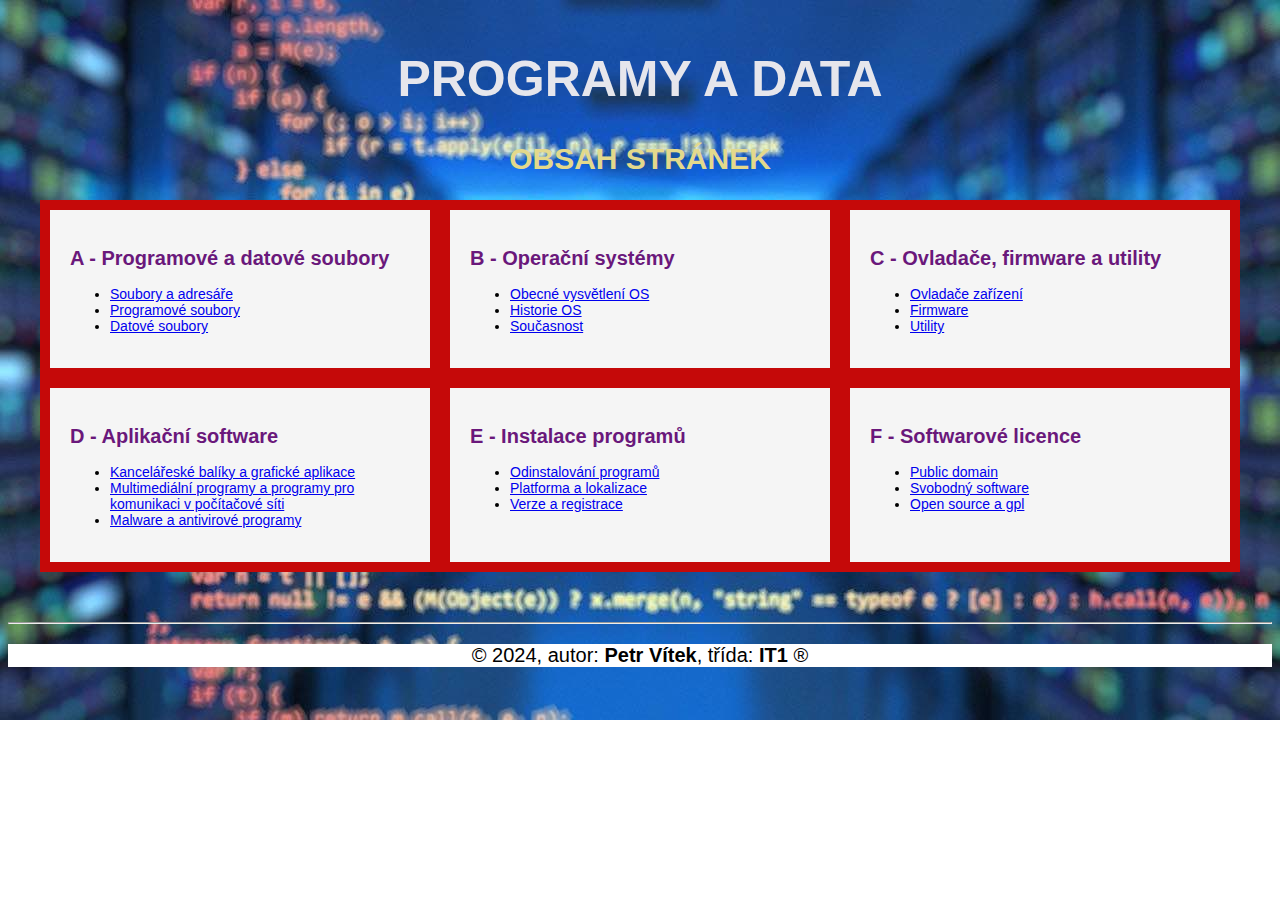
<file: index.html>
<!DOCTYPE html>
<html lang="cs">
  <head>
    <meta charset="UTF-8">
    <meta http-equiv="X-UA-Compatible" content="IE=edge">
    <meta name="viewport" content="width=device-width, initial-scale=1.0">
    <title>Programy a data: Úvodní stránka</title>
    <link rel="stylesheet" href="css/main.css">
  </head>
  <body>
    <header>
      <h1>Programy a data</h1>    
    </header>
    <main class="container">
      <h2>Obsah stránek</h2>
      <div class="flex-container">
        <div>
          <h3><a href="a/programové-a-datové.html">A - Programové a datové soubory</a></h3>
          <ul>
            <li><a href="a/soubory-adresare.html">Soubory a adresáře</a></li>
            <li><a href="a/programové-soubory.html">Programové soubory</a></li>
            <li><a href="a/datové-soubory.html">Datové soubory</a></li>
          </ul>
        </div>
        <div>
          <h3><a href="b/obecne.html">B - Operační systémy</a></h3>
          <ul>
            <li><a href="b/op.syst.html">Obecné vysvětlení OS</a></li>
            <li><a href="b/historie.html">Historie OS</a></li>
            <li><a href="b/soucasnost.html">Současnost</a></li>          
          </ul>
        </div>
        <div>
          <h3><a href="c/ofu.html">C - Ovladače, firmware a utility</a></h3>
            <ul>
              <li><a href="c/ovladace-zarizeni.html">Ovladače zařízení</a></li>
              <li><a href="c/firmware.html">Firmware</a></li>
              <li><a href="c/utility.html">Utility</a></li>          
            </ul>
        </div>
        <div>
          <h3><a href="d/apk.html">D - Aplikační software</a></h3>
          <ul>
            <li><a href="d/kb-ga.html">Kancelářeské balíky a grafické aplikace</a></li>
            <li><a href="d/mp-ps.html">Multimediální programy a programy pro komunikaci v počítačové síti</a></li>
            <li><a href="d/antiviry.html">Malware a antivirové programy</a></li>          
          </ul>
        </div>
        <div>
          <h3><a href="e/ip.html">E - Instalace programů</a></h3>
          <ul>
            <li><a href="e/install-uninstall.html">Odinstalování programů</a></li>
            <li><a href="e/plat-lokal.html">Platforma a lokalizace</a></li>
            <li><a href="e/verze-reg.html">Verze a registrace</a></li>          
          </ul>
        </div>
        <div>
          <h3><a href="f/soft.licence.html">F - Softwarové licence</a></h3>
          <ul>
            <li><a href="f/kom.html">Public domain</a></li>
            <li><a href="f/public.html">Svobodný software</a></li>
            <li><a href="f/autor.html">Open source a gpl</a></li>          
          </ul>
        </div>
      </div>
    </main>
    <footer>
      <hr>
      <p>&copy; 2024, autor: <b>Petr Vítek</b>, třída: <b>IT1</b> &reg;</p>
    </footer>
  </body>
</html>
</file>
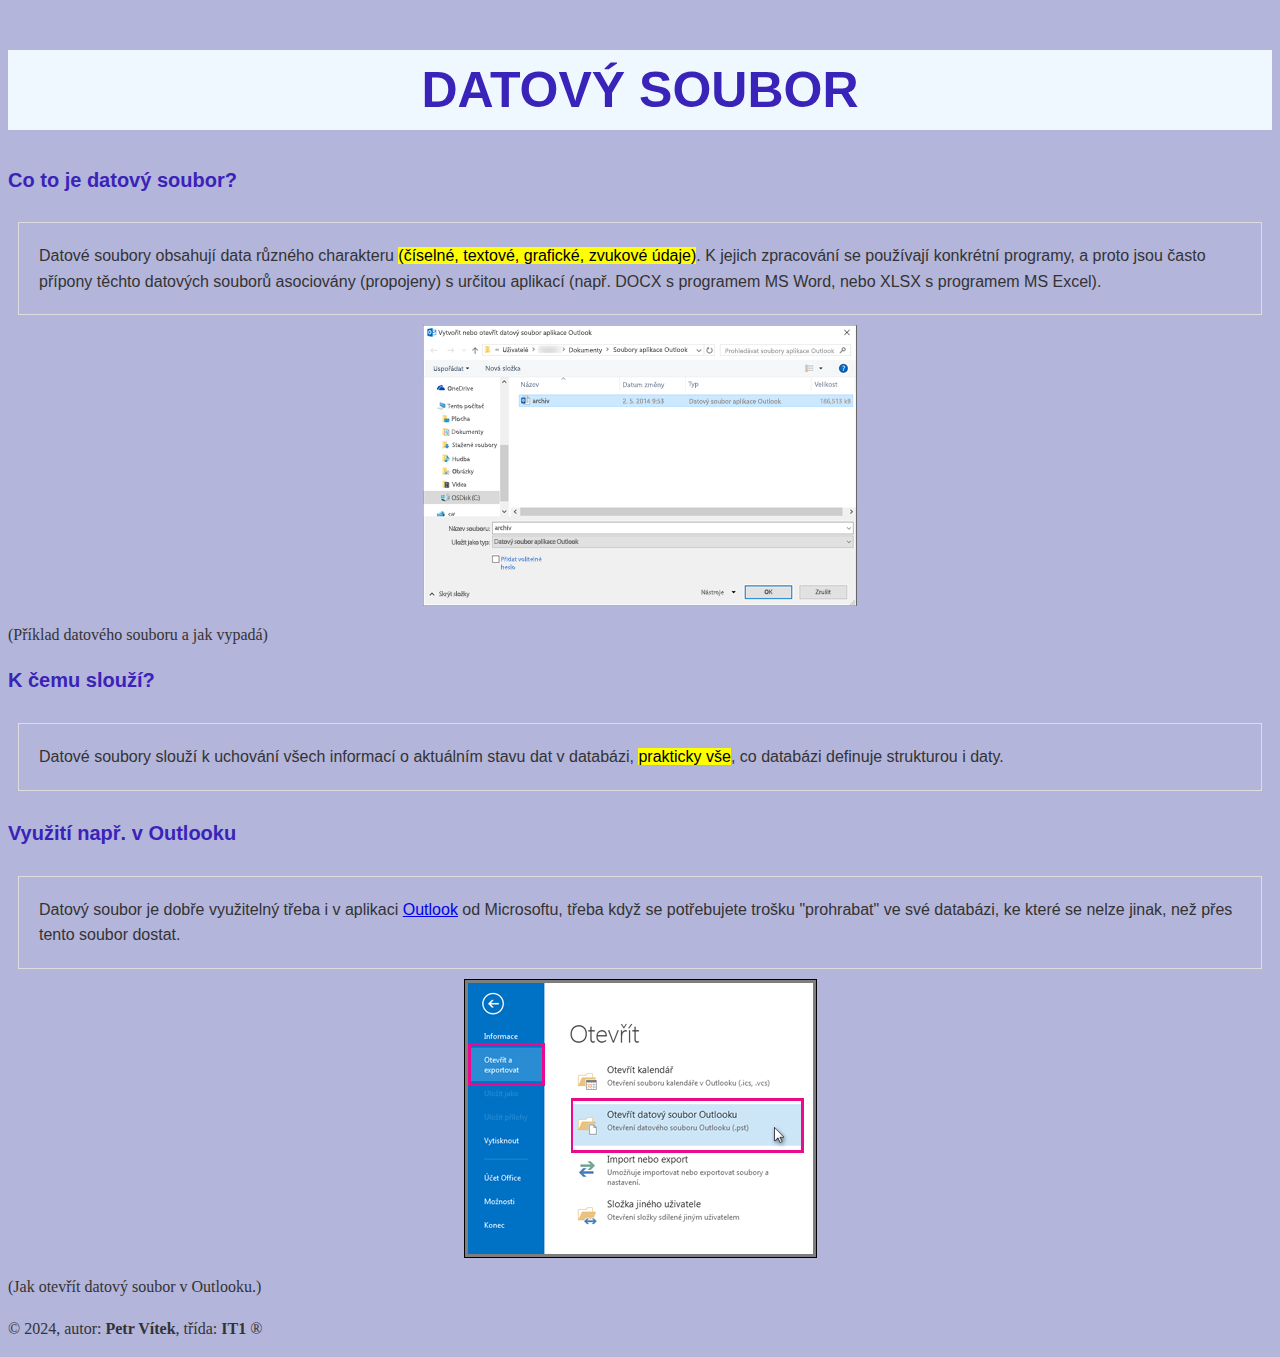
<file: a/datové-soubory.html>
<!DOCTYPE html>
<html lang="cs">
<head>
    <meta charset="UTF-8">
    <meta name="viewport" content="width=device-width, initial-scale=1.0">
    <title>Datový soubor</title>
    <style>
        body {
            font-family: 'Courier New', Courier, monospace;
        }
        h1 {
            color: dimgrey;
            text-align: center;
        }
    </style>
    <link rel="stylesheet" href="../css/style.css">
</head>
<body>
    <header>
        <h1>Datový soubor</h1>

        <h2>Co to je datový soubor?</h2>
        <div class="container">
            <div class="column">
                
                Datové soubory obsahují data různého charakteru <span class="highlight">(číselné, textové,
                    grafické, zvukové údaje)</span>. K jejich zpracování se používají konkrétní
                programy, a proto jsou často přípony těchto datových souborů asociovány (propojeny) s určitou aplikací (např. DOCX s programem MS
                Word, nebo XLSX s programem MS Excel). 
            </div>
        </div>
        <img src="../img/datovysoubor.png" alt="datovy-soubor">
        <p>(Příklad datového souboru a jak vypadá)</p>

    </header>
    <main>
        <h2>K čemu slouží?</h2>
        <div class="container">
            <div class="column">
                Datové soubory slouží k uchování všech informací o aktuálním stavu dat v databázi, <span class="highlight">prakticky vše</span>, co databázi definuje strukturou i daty.
            </div>
        </div>
        <h2>Využití např. v Outlooku</h2>
        <div class="container">
            <div class="column">
                Datový soubor je dobře využitelný třeba i v aplikaci <a href="https://www.microsoft.com/cs-cz/microsoft-365/outlook/email-and-calendar-software-microsoft-outlook" target="_blank">Outlook</a> od Microsoftu, třeba když se potřebujete trošku "prohrabat" ve své databázi, ke které se nelze jinak, než přes tento soubor dostat.
            </div>
        </div>
        <img src="../img/outlook.png" alt="Outlook datovy soubor">
        <p>(Jak otevřít datový soubor v Outlooku.)</p>
    </main>
    <p>&copy; 2024, autor: <b>Petr Vítek</b>, třída: <b>IT1</b> &reg;</p>
</body>
</html>
</file>
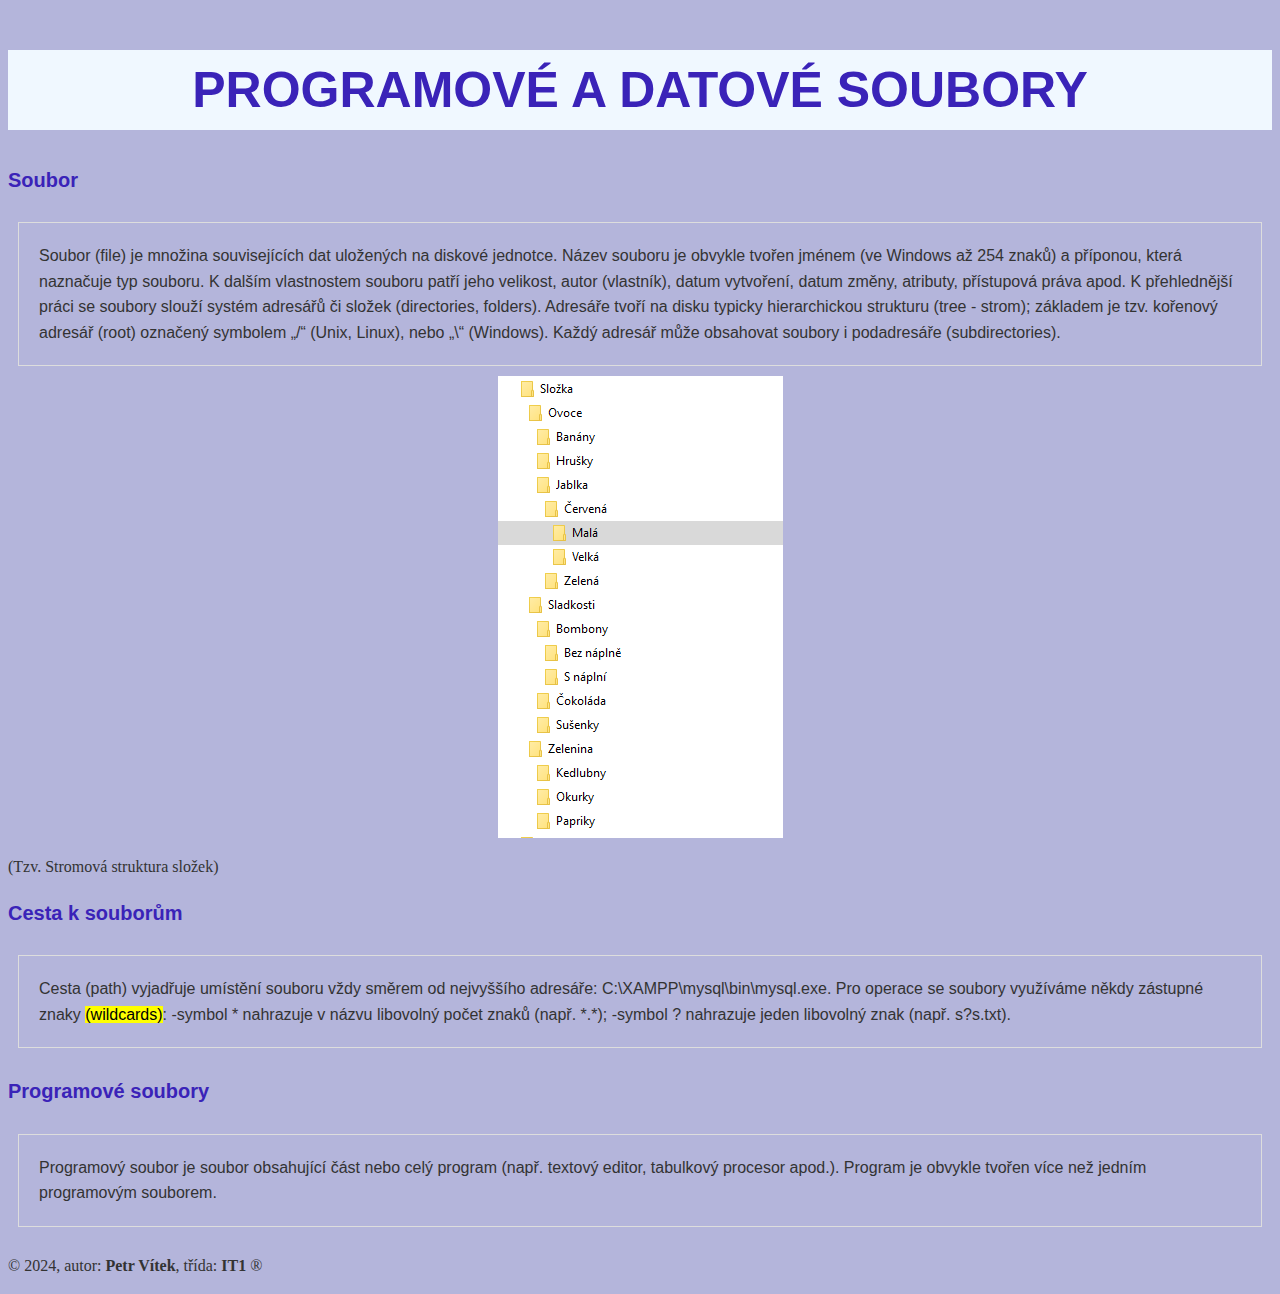
<file: a/programové-a-datové.html>
<!DOCTYPE html>
<html lang="cs">
<head>
    <meta charset="UTF-8">
    <meta name="viewport" content="width=device-width, initial-scale=1.0">
    <title>Programové a datové soubory</title>
    <style>
        body {
            font-family: 'Courier New', Courier, monospace;
        }
        h1 {
            color: dimgrey;
            text-align: center;
        }
    </style>
    <link rel="stylesheet" href="../css/style.css">
</head>
<body>
    <header>
        <h1>Programové a datové soubory</h1>
    </header>
    <main>
        <h2>Soubor</h2>
        <div class="container">
            <div class="column">
                
                Soubor (file) je množina souvisejících dat uložených na diskové jednotce. Název souboru je obvykle tvořen jménem (ve Windows až 254 znaků) a příponou, která naznačuje typ souboru. K dalším vlastnostem souboru patří jeho velikost, autor (vlastník), datum vytvoření, datum změny, atributy, přístupová práva apod.

                K přehlednější práci se soubory slouží systém adresářů či složek (directories, folders). Adresáře tvoří na disku typicky hierarchickou strukturu (tree - strom); základem je tzv. kořenový adresář (root) označený symbolem „/“ (Unix, Linux), nebo „\“ (Windows). Každý adresář může obsahovat soubory i podadresáře (subdirectories).
            </div>
        </div>
    </main>

    <img src="../img/Obr.-63-Stromová-struktura.png" alt="Struktura složek">
    <p>(Tzv. Stromová struktura složek)</p>

    <h2>Cesta k souborům</h2>
    <div class="container">
        <div class="column">
            
            Cesta (path) vyjadřuje umístění souboru vždy směrem od nejvyššího adresáře: C:\XAMPP\mysql\bin\mysql.exe. Pro operace se soubory využíváme někdy zástupné znaky <span class="highlight">(wildcards)</span>:

            -symbol * nahrazuje v názvu libovolný počet znaků (např. *.*);
            -symbol ? nahrazuje jeden libovolný znak (např. s?s.txt).
        </div>
    </div>

    <h2>Programové soubory</h2>
    <div class="container">
        <div class="column">
            Programový soubor je soubor obsahující část nebo celý program (např. textový editor, tabulkový procesor apod.). Program je obvykle tvořen více než jedním programovým souborem.
        </div>
    </div>
    <p>&copy; 2024, autor: <b>Petr Vítek</b>, třída: <b>IT1</b> &reg;</p>
</body>
</html>
</file>
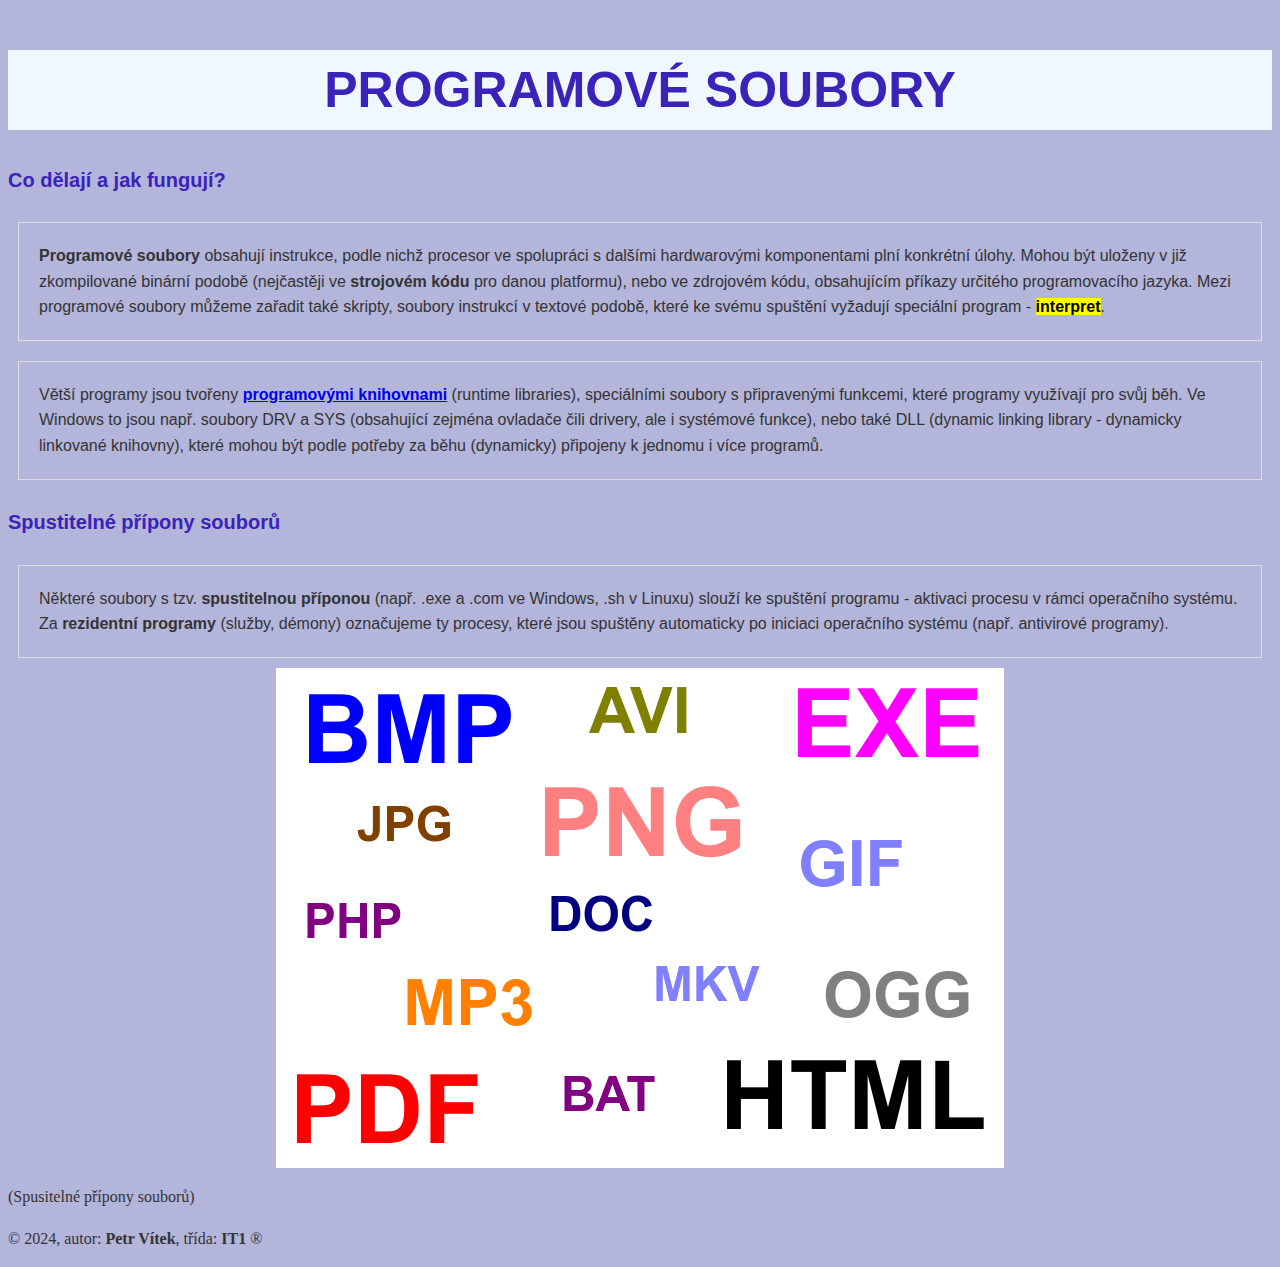
<file: a/programové-soubory.html>
<!DOCTYPE html>
<html lang="cs">
<head>
    <meta charset="UTF-8">
    <meta name="viewport" content="width=device-width, initial-scale=1.0">
    <title>Programové soubory</title>
    <style>
        body {
            font-family: 'Courier New', Courier, monospace;
        }
        h1 {
            color: dimgrey;
            text-align: center;
        }
        .highlight {
            color: blue; /* Změňte na požadovanou barvu */
            font-weight: bold;
        }
    </style>
    <link rel="stylesheet" href="../css/style.css">
</head>
<body>
    <header>
        <h1>Programové soubory</h1>

        <h2>Co dělají a jak fungují?</h2>
        <div class="container">
            <div class="column">
                <strong>Programové soubory</strong> obsahují instrukce, podle nichž procesor ve
                spolupráci s dalšími hardwarovými komponentami plní konkrétní úlohy.
                Mohou být uloženy v již zkompilované binární podobě (nejčastěji ve
                <strong>strojovém kódu</strong> pro danou platformu), nebo ve zdrojovém kódu, obsahujícím příkazy určitého programovacího jazyka. Mezi programové
                soubory můžeme zařadit také skripty, soubory instrukcí v textové podobě, které ke svému spuštění vyžadují speciální program - <span class="highlight">interpret</span>.
            </div>
        </div>
    </header>
    <main>
        <div class="container">
            <div class="column">
                Větší programy jsou tvořeny <strong><a href="https://cs.wikipedia.org/wiki/Kategorie:Programové_knihovny" target="_blank">programovými knihovnami</a></strong> (runtime libraries),
speciálními soubory s připravenými funkcemi, které programy využívají pro
svůj běh. Ve Windows to jsou např. soubory DRV a SYS (obsahující zejména
ovladače čili drivery, ale i systémové funkce), nebo také DLL (dynamic linking
library - dynamicky linkované knihovny), které mohou být podle potřeby za
běhu (dynamicky) připojeny k jednomu i více programů. 
            </div>
        </div>
        <h2>Spustitelné přípony souborů</h2>
        <div class="container">
            <div class="column">
                Některé soubory s tzv. <strong>spustitelnou příponou</strong> (např. .exe a .com ve Windows, .sh v Linuxu) slouží ke spuštění programu - aktivaci procesu v rámci
operačního systému. Za <strong>rezidentní programy</strong> (služby, démony) označujeme
ty procesy, které jsou spuštěny automaticky po iniciaci operačního systému
(např. antivirové programy).
            </div>
        </div>
    </main>
    <img src="../img/pripony-souboru.png" alt="přípony">
    <p>(Spusitelné přípony souborů)</p>
    <p>&copy; 2024, autor: <b>Petr Vítek</b>, třída: <b>IT1</b> &reg;</p>
</body>
</html>
</file>
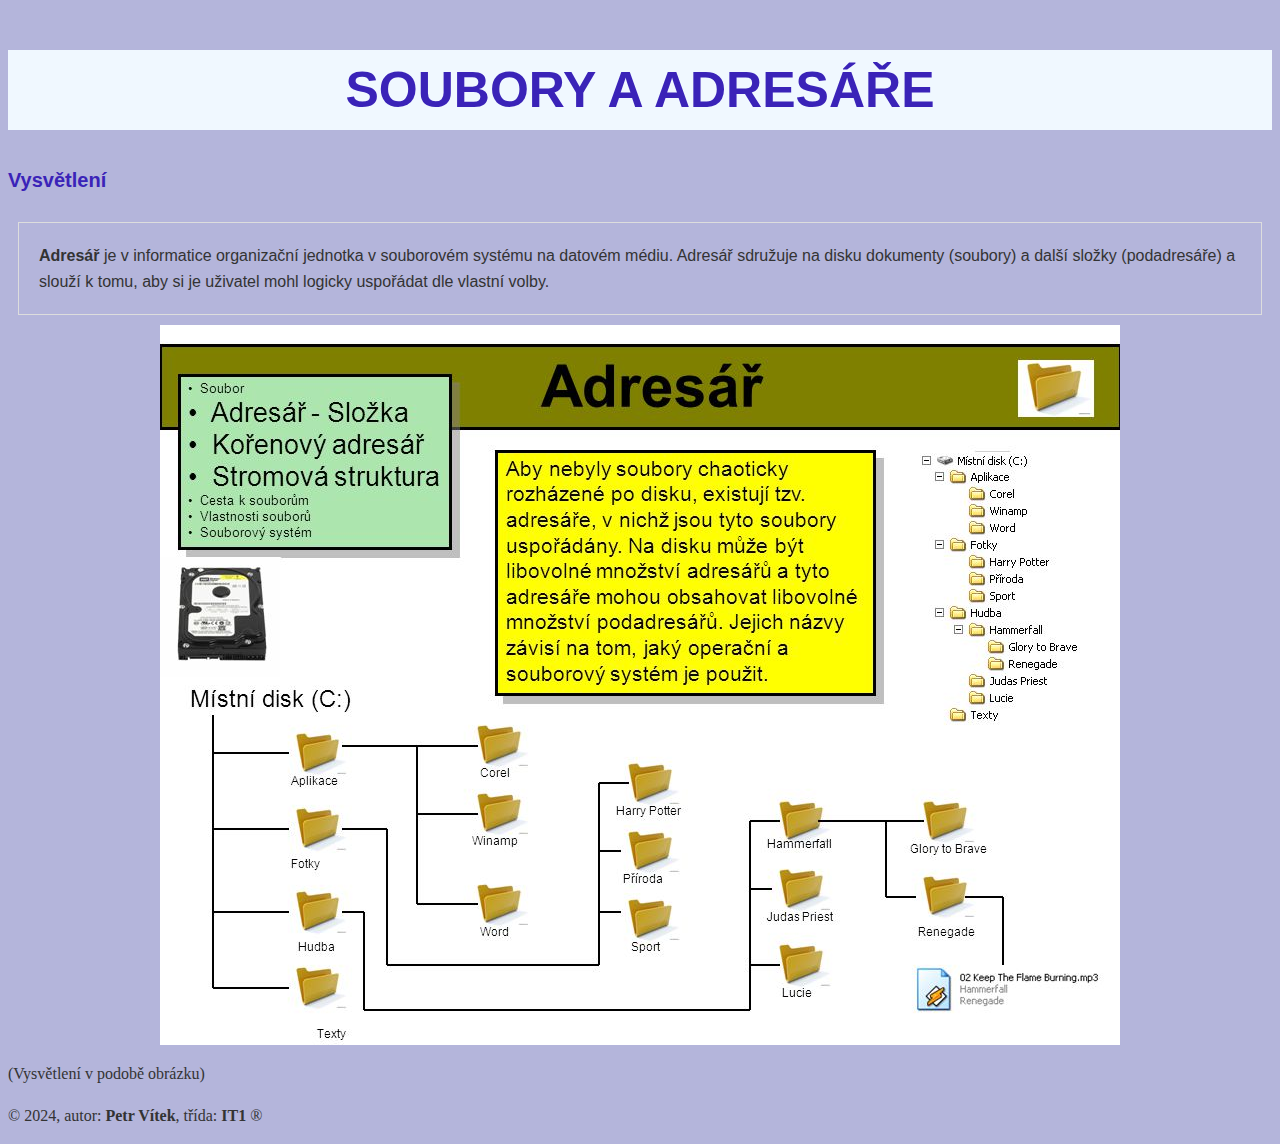
<file: a/soubory-adresare.html>
<!DOCTYPE html>
<html lang="cs">
<head>
    <meta charset="UTF-8">
    <meta name="viewport" content="width=device-width, initial-scale=1.0">
    <title>Soubory a Adresáře</title>
    <style>
        body {
            font-family: 'Courier New', Courier, monospace;
        }
        h1 {
            color: dimgrey;
            text-align: center;
        }
    </style>
    <link rel="stylesheet" href="../css/style.css">
</head>
<body>
    <header>
        <h1>Soubory a adresáře</h1>

        <h2>Vysvětlení</h2>
        <div class="container">
            <div class="column">
                <strong>Adresář</strong> je v informatice organizační jednotka v souborovém systému na datovém médiu. Adresář sdružuje na disku dokumenty (soubory) a další složky (podadresáře) a slouží k tomu, aby si je uživatel mohl logicky uspořádat dle vlastní volby.
            </div>
        </div>
        <img src="../img/adresar.jpg" alt="Adresář">
        <p>(Vysvětlení v podobě obrázku)</p>
      

    </header>
    <p>&copy; 2024, autor: <b>Petr Vítek</b>, třída: <b>IT1</b> &reg;</p>
</body>
</html>
</file>
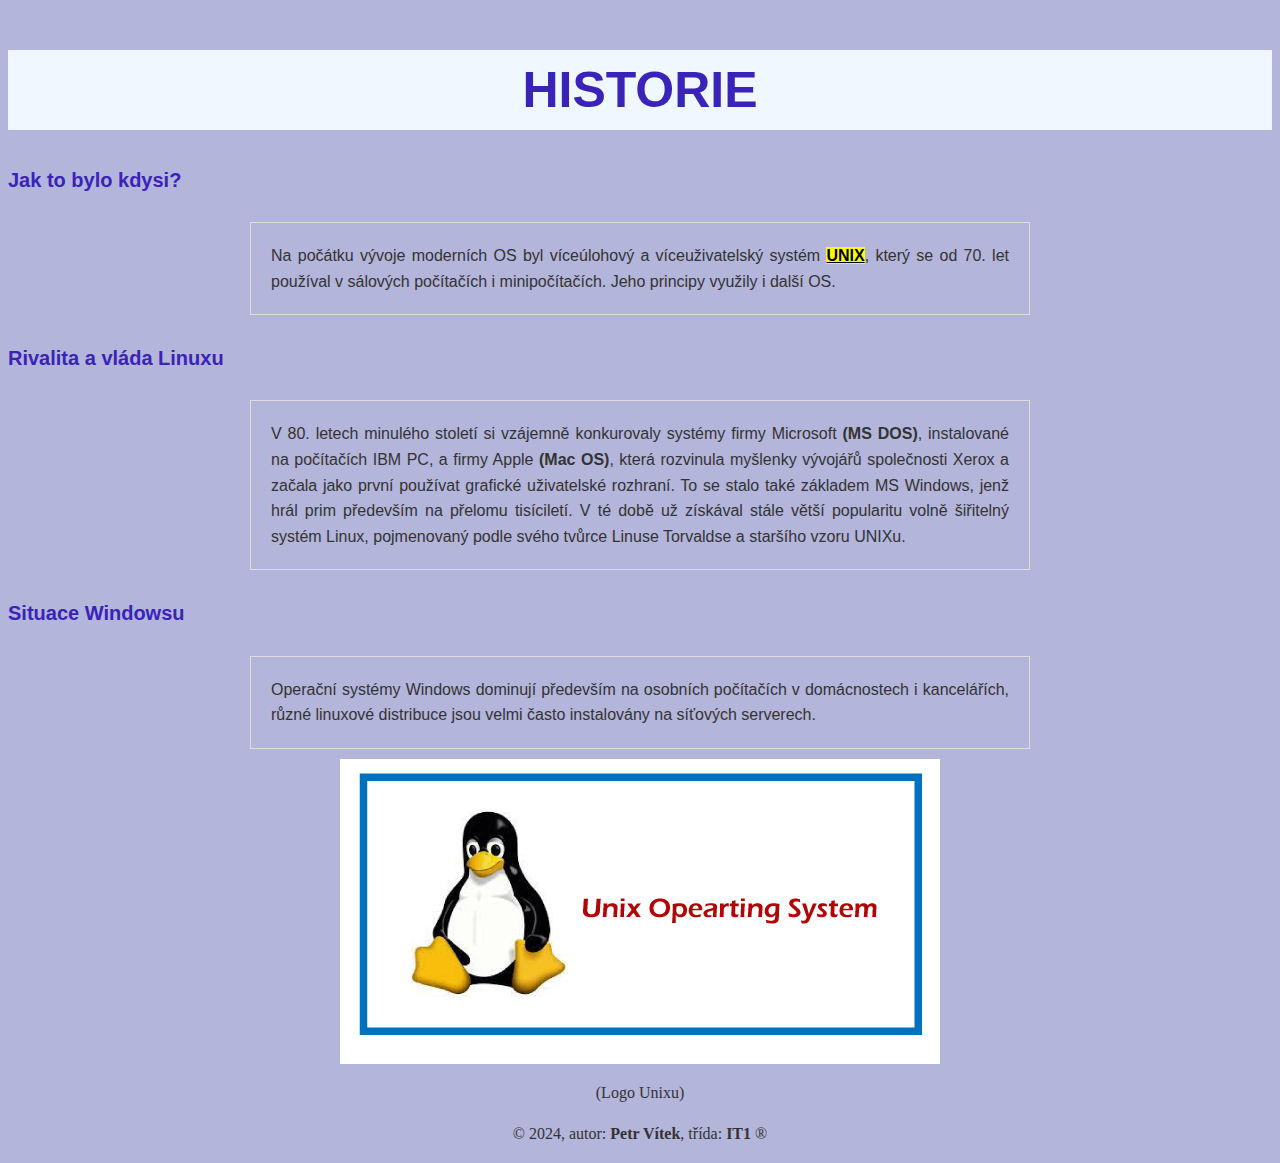
<file: b/historie.html>
<!DOCTYPE html>
<html lang="cs">
<head>
    <meta charset="UTF-8">
    <meta name="viewport" content="width=device-width, initial-scale=1.0">
    <title>Historie OS</title>
    <style>
        body {
            font-family: 'Courier New', Courier, monospace;
        }
        h1 {
            color: dimgrey;
            text-align: center;
        }
        .highlight {
            color: blue; /* Změňte na požadovanou barvu */
            font-weight: bold;
        }
        .container {
            max-width: 800px;
            margin: 0 auto;
        }
        .column {
            text-align: justify;
        }
        img {
            display: block;
            margin: 0 auto;
            max-width: 100%;
            height: auto;
        }
        p {
            text-align: center;
        }
    </style>
    <link rel="stylesheet" href="../css/style.css">
</head>
<body>
    <header>
        <h1>Historie</h1>

        <h2>Jak to bylo kdysi?</h2>
        <div class="container">
            <div class="column">
                Na počátku vývoje moderních OS byl víceúlohový a víceuživatelský systém
                <a href="https://cs.wikipedia.org/wiki/Unix" class="highlight" target="_blank">UNIX</a>, který se od 70. let používal v sálových počítačích i minipočítačích.
                Jeho principy využily i další OS.
            </div>
        </div>
    </header>
    <main>
        <h2>Rivalita a vláda Linuxu</h2>
        <div class="container">
            <div class="column">
                V 80. letech minulého století si vzájemně
                konkurovaly systémy firmy Microsoft <strong>(MS DOS)</strong>, instalované na počítačích
                IBM PC, a firmy Apple <strong>(Mac OS)</strong>, která rozvinula myšlenky vývojářů společnosti Xerox a začala jako první používat grafické uživatelské rozhraní. To
                se stalo také základem MS Windows, jenž hrál prim především na přelomu
                tisíciletí. V té době už získával stále větší popularitu volně šiřitelný systém
                Linux, pojmenovaný podle svého tvůrce Linuse Torvaldse a staršího vzoru
                UNIXu.
            </div>
        </div>
        <h2>Situace Windowsu</h2>
        <div class="container">
            <div class="column">
                Operační systémy Windows dominují především na osobních počítačích v domácnostech i kancelářích, různé linuxové distribuce
                jsou velmi často instalovány na síťových serverech.
            </div>
        </div>
    </main>
    <img src="../img/unix-operating-system.png" alt="Unix">
    <p>(Logo Unixu)</p>
    <p>&copy; 2024, autor: <b>Petr Vítek</b>, třída: <b>IT1</b> &reg;</p>
</body>
</html>
</file>
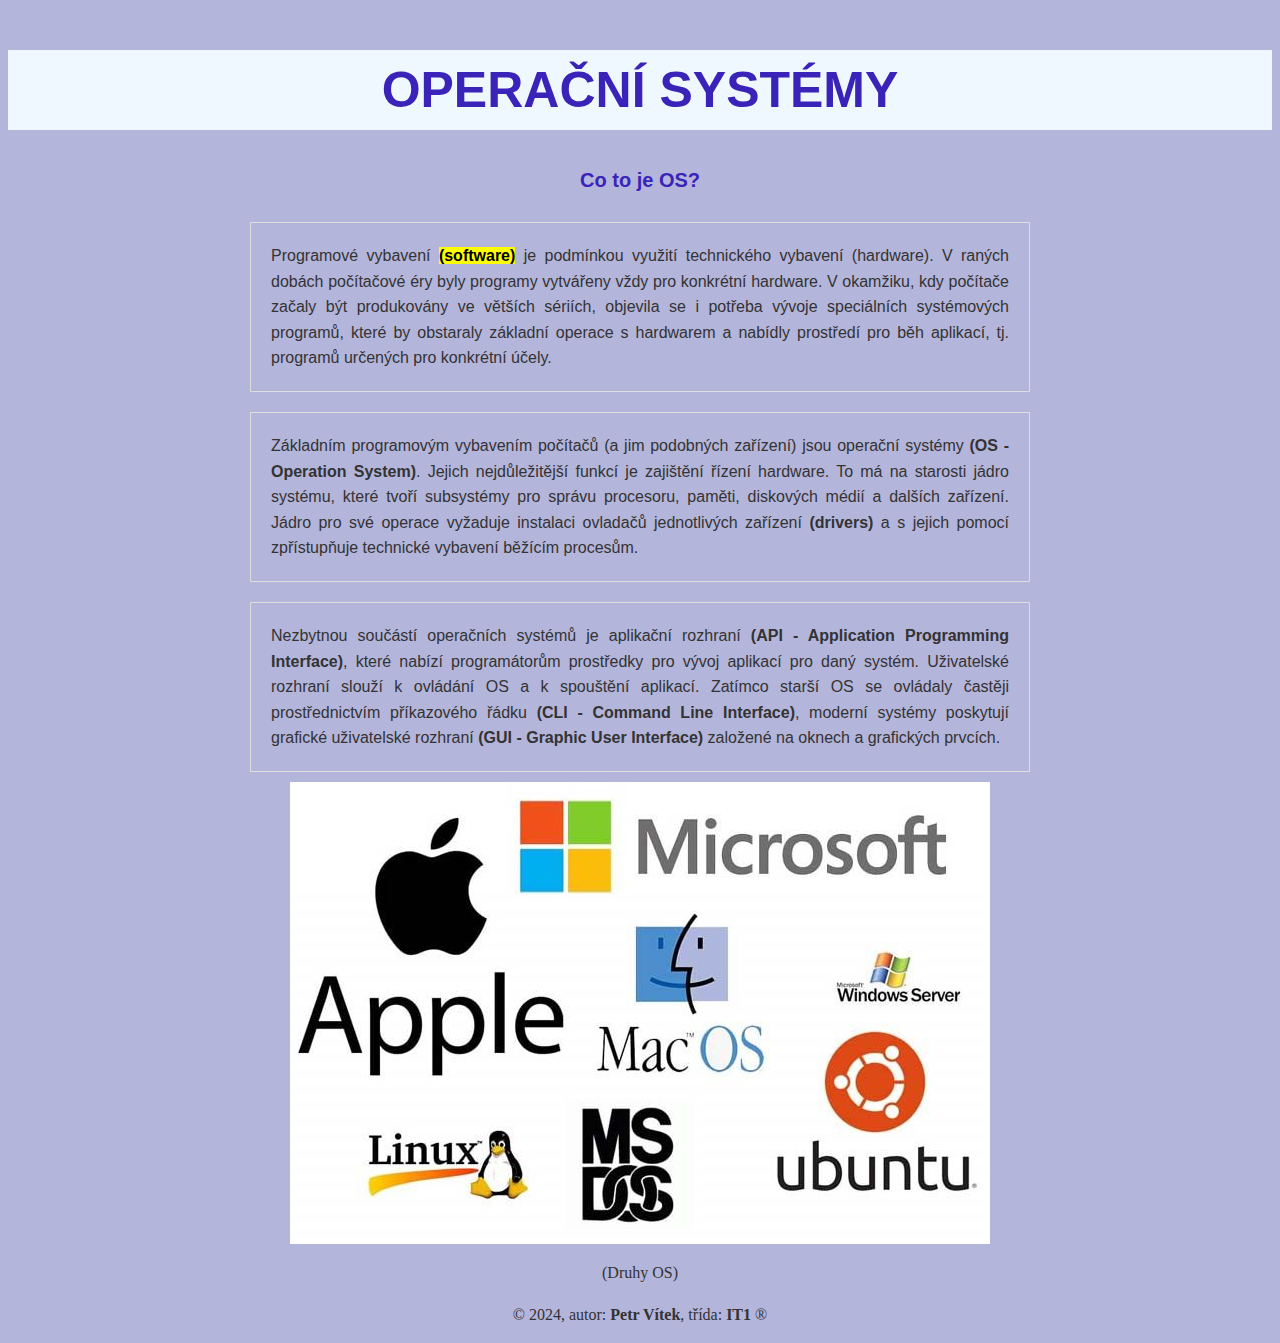
<file: b/obecne.html>
<!DOCTYPE html>
<html lang="cs">
<head>
    <meta charset="UTF-8">
    <meta name="viewport" content="width=device-width, initial-scale=1.0">
    <title>Operační systémy</title>
    <style>
        body {
            font-family: 'Courier New', Courier, monospace;
        }
        h1 {
            color: dimgrey;
            text-align: center;
        }
        h2{
            text-align: center;
        }
        .highlight {
            color: blue; /* Změňte na požadovanou barvu */
            font-weight: bold;
        }
        .container {
            max-width: 800px;
            margin: 0 auto;
        }
        .column {
            text-align: justify;
        }
        img {
            display: block;
            margin: 0 auto;
            max-width: 100%;
            height: auto;
        }
        p {
            text-align: center;
        }
    </style>
    <link rel="stylesheet" href="../css/style.css">
</head>
<body>
    <header>
        <h1>Operační systémy</h1>

        <h2>Co to je OS?</h2>
        <div class="container">
            <div class="column">
                Programové vybavení <span class="highlight">(software)</span> je podmínkou využití technického vybavení
                (hardware). V raných dobách počítačové éry byly programy vytvářeny vždy pro
                konkrétní hardware. V okamžiku, kdy počítače začaly být produkovány ve větších sériích, objevila se i potřeba vývoje speciálních systémových programů,
                které by obstaraly základní operace s hardwarem a nabídly prostředí pro běh
                aplikací, tj. programů určených pro konkrétní účely.
            </div>
        </div>
    </header>
    <main>
        <div class="container">
            <div class="column">
                Základním programovým vybavením počítačů (a jim podobných zařízení) jsou operační systémy <strong>(OS - Operation System)</strong>. Jejich nejdůležitější funkcí je zajištění řízení hardware. To má na starosti jádro systému, které tvoří subsystémy pro správu procesoru, paměti, diskových médií a dalších zařízení. Jádro pro své operace vyžaduje instalaci
                ovladačů jednotlivých zařízení <strong>(drivers)</strong> a s jejich pomocí zpřístupňuje
                technické vybavení běžícím procesům.
            </div>
        </div>

        <div class="container">
            <div class="column">
                Nezbytnou součástí operačních systémů je aplikační rozhraní <strong>(API - Application Programming Interface)</strong>, které nabízí programátorům
                prostředky pro vývoj aplikací pro daný systém. Uživatelské rozhraní slouží k ovládání OS a k spouštění aplikací. Zatímco starší OS se
                ovládaly častěji prostřednictvím příkazového řádku <strong>(CLI - Command Line Interface)</strong>, moderní systémy poskytují grafické uživatelské rozhraní <strong>(GUI - Graphic User Interface)</strong> založené na oknech a grafických
                prvcích.
            </div>
        </div>

        <img src="../img/what_is_operating_system_3b4b575025.jpg" alt="OS">
        <p>(Druhy OS)</p>
    </main>
    <p>&copy; 2024, autor: <b>Petr Vítek</b>, třída: <b>IT1</b> &reg;</p>
</body>
</html>
</file>
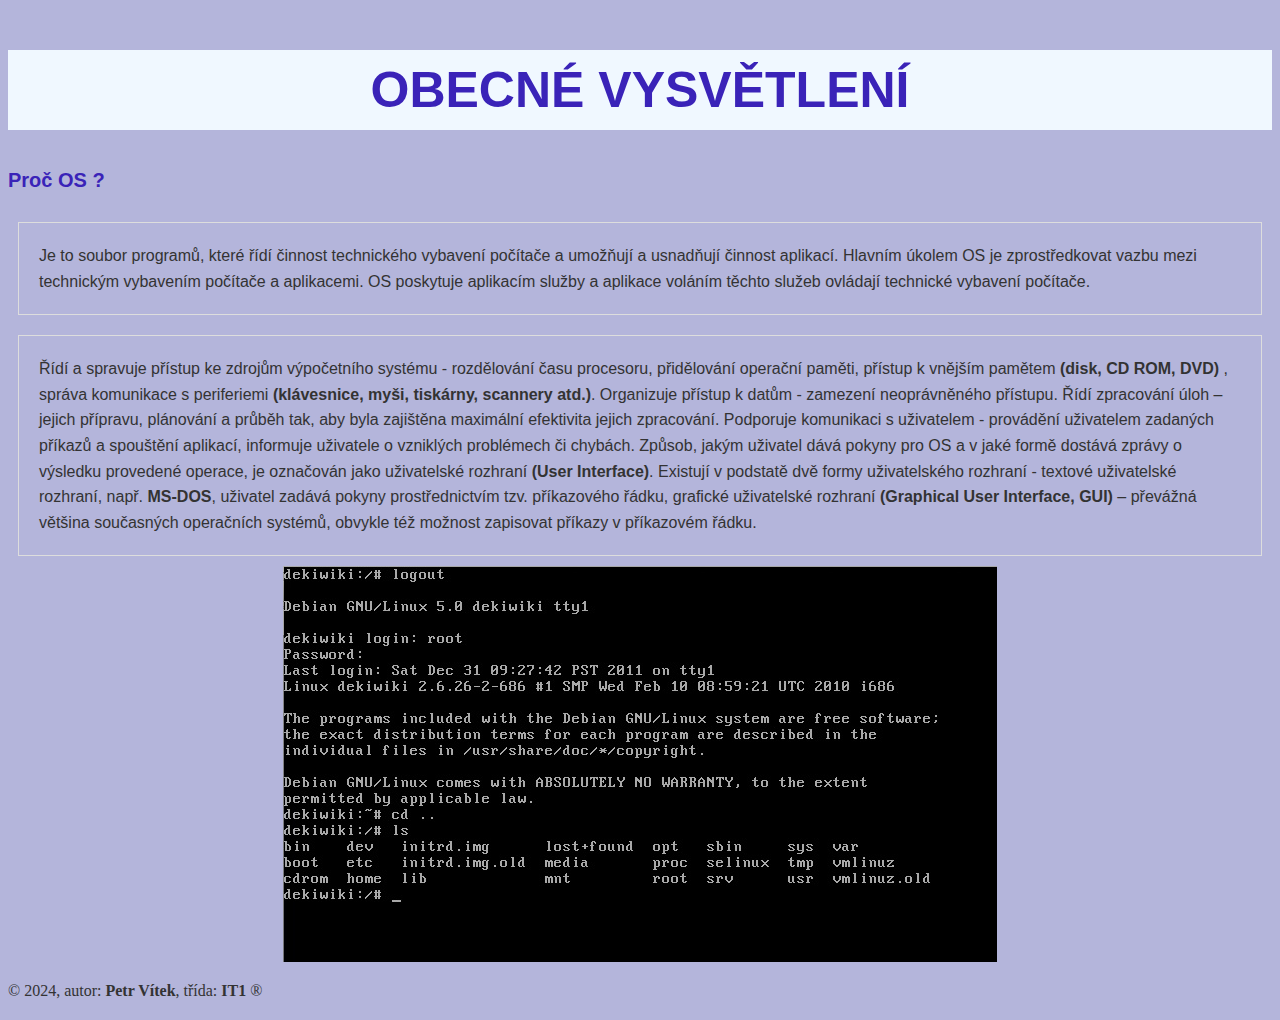
<file: b/op.syst.html>
<!DOCTYPE html>
<html lang="cs">
<head>
    <meta charset="UTF-8">
    <meta name="viewport" content="width=device-width, initial-scale=1.0">
    <title>Obecné vysvětlení OS</title>
    <style>
        body {
            font-family: 'Courier New', Courier, monospace;
        }
        h1 {
            color: dimgrey;
            text-align: center;
        }
    </style>
    <link rel="stylesheet" href="../css/style.css">
</head>
<body>
    <header>
        <h1>Obecné vysvětlení</h1>

        <h2>Proč OS ?</h2>
        <div class="container">
            <div class="column">
                Je to soubor programů, které řídí činnost technického vybavení počítače a umožňují a usnadňují činnost aplikací. Hlavním úkolem OS je zprostředkovat vazbu mezi technickým vybavením počítače a aplikacemi. OS poskytuje aplikacím služby a aplikace voláním těchto služeb ovládají technické vybavení počítače.
            </div>
        </div>
      

    </header>
    <main>
        
        <div class="container">
            <div class="column">
                Řídí a spravuje přístup ke zdrojům výpočetního systému - rozdělování času procesoru, přidělování operační paměti, přístup k vnějším pamětem <strong>(disk, CD ROM, DVD)</strong> , správa komunikace s periferiemi <strong>(klávesnice, myši, tiskárny, scannery atd.)</strong>.
Organizuje přístup k datům - zamezení neoprávněného přístupu.
Řídí zpracování úloh – jejich přípravu, plánování a průběh tak, aby byla zajištěna maximální efektivita jejich zpracování.
Podporuje komunikaci s uživatelem - provádění uživatelem zadaných příkazů a spouštění aplikací, informuje uživatele o vzniklých problémech či chybách.
Způsob, jakým uživatel dává pokyny pro OS a v jaké formě dostává zprávy o výsledku provedené operace, je označován jako uživatelské rozhraní <strong>(User Interface)</strong>.
Existují v podstatě dvě formy uživatelského rozhraní - textové uživatelské rozhraní, např. <strong>MS-DOS</strong>, uživatel zadává pokyny prostřednictvím tzv. příkazového řádku, grafické uživatelské rozhraní <strong>(Graphical User Interface, GUI)</strong> – převážná většina současných operačních systémů, obvykle též možnost zapisovat příkazy v příkazovém řádku.
            </div>
        </div>
        <img src="../img/ui.jpg" alt="UI">
        
       
    </main>
    <p>&copy; 2024, autor: <b>Petr Vítek</b>, třída: <b>IT1</b> &reg;</p>
</body>
</html>
</file>
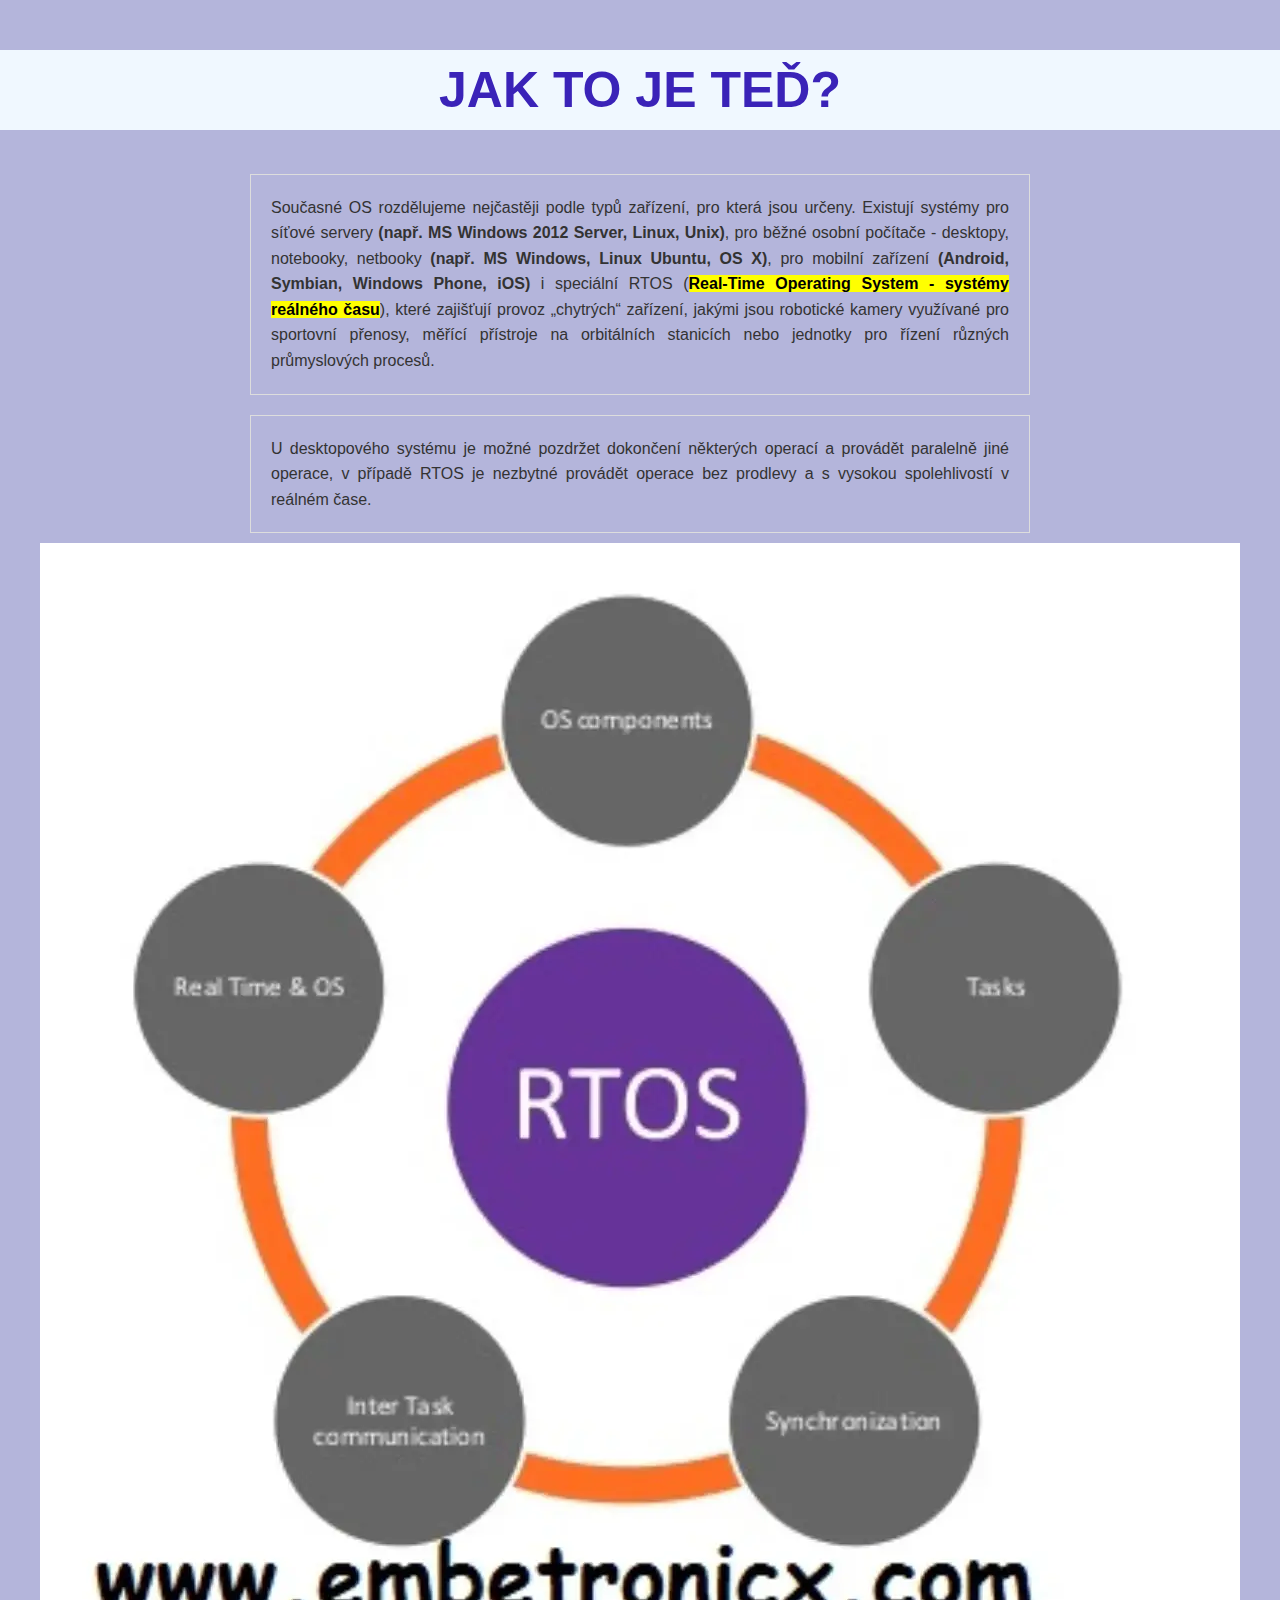
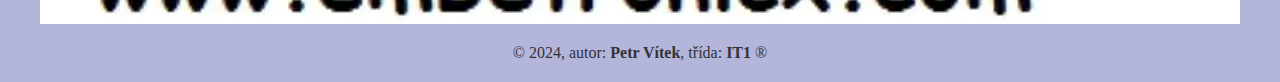
<file: b/soucasnost.html>
<!DOCTYPE html>
<html lang="cs">
<head>
    <meta charset="UTF-8">
    <meta name="viewport" content="width=device-width, initial-scale=1.0">
    <title>Současnost OS</title>
    <style>
        body {
            font-family: 'Courier New', Courier, monospace;
            margin: 0;
            padding: 0;
            box-sizing: border-box;
        }
        h1 {
            color: dimgrey;
            text-align: center;
        }
        .container {
            max-width: 800px;
            margin: 0 auto;
            padding: 0 20px;
        }
        .column {
            text-align: justify;
        }
        .highlight {
            color: blue; /* Změňte na požadovanou barvu */
            font-weight: bold;
        }
        img {
            display: block;
            margin: 20px auto;
            max-width: 100%;
            height: auto;
        }
        p {
            text-align: center;
        }
    </style>
    <link rel="stylesheet" href="../css/style.css">
</head>
<body>
    <header>
        <h1>Jak to je teď?</h1>
        
        <div class="container">
            <div class="column">
                Současné OS rozdělujeme nejčastěji podle typů zařízení, pro která jsou určeny. Existují systémy pro síťové servery <strong>(např. MS Windows 2012 Server, Linux, Unix)</strong>, pro běžné osobní počítače - desktopy, notebooky, netbooky <strong>(např.
                    MS Windows, Linux Ubuntu, OS X)</strong>, pro mobilní zařízení <strong>(Android, Symbian,
                        Windows Phone, iOS)</strong> i speciální RTOS (<span class="highlight">Real-Time Operating System - systémy reálného času</span>), které zajišťují provoz „chytrých“ zařízení, jakými jsou robotické kamery využívané pro sportovní přenosy, měřící přístroje na orbitálních
                stanicích nebo jednotky pro řízení různých průmyslových procesů.
            </div>
        </div>
    </header>
    <main>
        <div class="container">
            <div class="column">
               U desktopového systému je možné pozdržet dokončení některých operací a
                provádět paralelně jiné operace, v případě RTOS je nezbytné provádět operace bez prodlevy a s vysokou spolehlivostí v reálném čase.
            </div>
        </div>
    </main>
    <img src="../img/rtos-real-time-operating-systems-2-638-1200x1081.webp" alt="RTOS">
    <p>&copy; 2024, autor: <b>Petr Vítek</b>, třída: <b>IT1</b> &reg;</p>
</body>
</html>
</file>
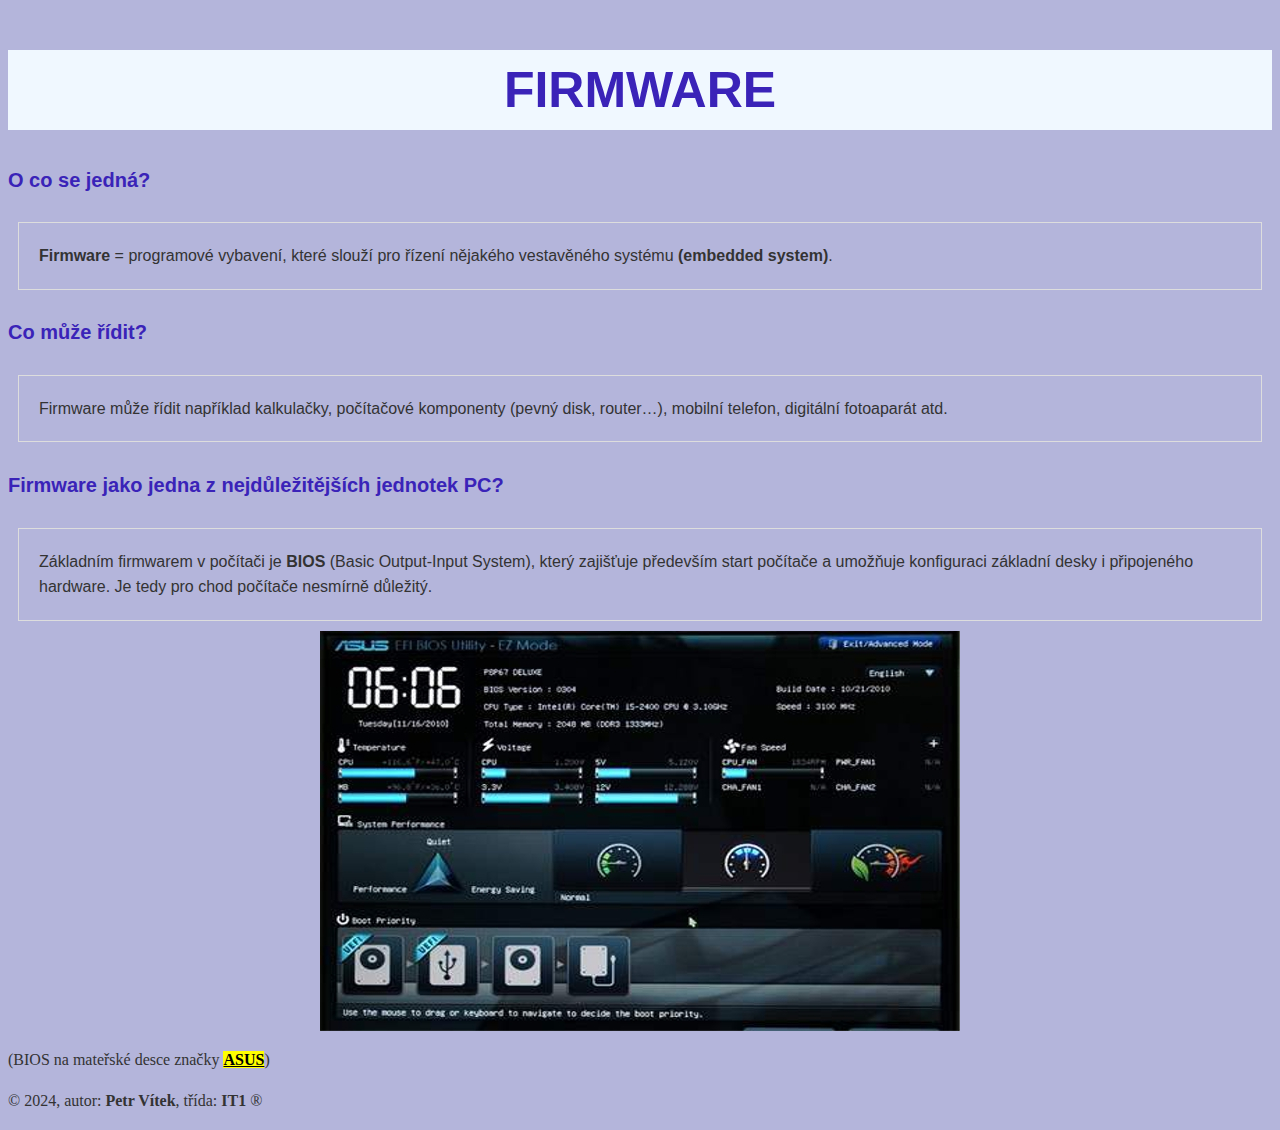
<file: c/firmware.html>
<!DOCTYPE html>
<html lang="cs">
<head>
    <meta charset="UTF-8">
    <meta name="viewport" content="width=device-width, initial-scale=1.0">
    <title>Firmware</title>
    <style>
        body {
            font-family: 'Courier New', Courier, monospace;
        }
        h1 {
            color: dimgrey;
            text-align: center;
        }
        .highlight {
            color: blue; /* Změňte na požadovanou barvu */
            font-weight: bold;
        }
    </style>
    <link rel="stylesheet" href="../css/style.css">
</head>
<body>
    <header>
        <h1>Firmware</h1>

        <h2>O co se jedná?</h2>
        <div class="container">
            <div class="column">
                <strong>Firmware</strong> = programové vybavení, které slouží pro řízení nějakého vestavěného systému <strong>(embedded system)</strong>.
            </div>
        </div>
    </header>
    <main>
        <h2>Co může řídit?</h2>
        <div class="container">
            <div class="column">
                 Firmware může řídit například kalkulačky, počítačové komponenty (pevný disk, router…), mobilní telefon, digitální fotoaparát atd.
            </div>
        </div>
        <h2>Firmware jako jedna z nejdůležitějších jednotek PC?</h2>
        <div class="container">
            <div class="column">
                Základním firmwarem
                v počítači je <strong>BIOS</strong> (Basic Output-Input System), který zajišťuje především start
                počítače a umožňuje konfiguraci základní desky i připojeného hardware. Je tedy pro chod počítače nesmírně důležitý.
            </div>
        </div>
        <img src="../img/bios.jpg" alt="BIOS">
        <p>(BIOS na mateřské desce značky <a href="https://www.asus.com/cz/" class="highlight" target="_blank">ASUS</a>)</p>
    </main>
    <p>&copy; 2024, autor: <b>Petr Vítek</b>, třída: <b>IT1</b> &reg;</p>
</body>
</html>
</file>
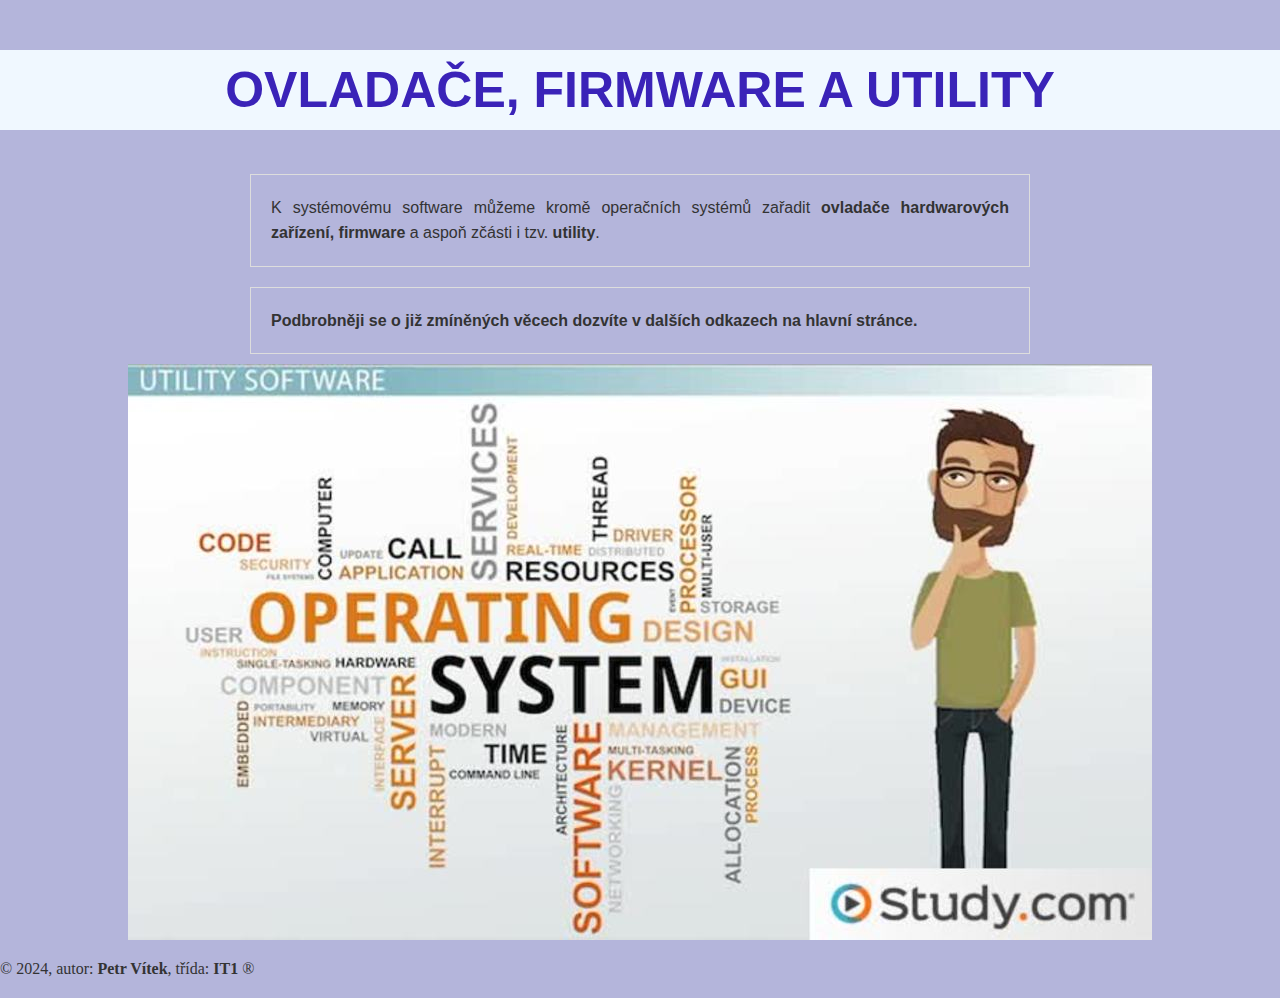
<file: c/ofu.html>
<!DOCTYPE html>
<html lang="cs">
<head>
    <meta charset="UTF-8">
    <meta name="viewport" content="width=device-width, initial-scale=1.0">
    <title>Ovladače, firmware a utility</title>
    <style>
        body {
            font-family: 'Courier New', Courier, monospace;
            margin: 0;
            padding: 0;
            box-sizing: border-box;
        }
        h1 {
            color: dimgrey;
            text-align: center;
        }
        .container {
            max-width: 800px;
            margin: 0 auto;
            padding: 0 20px;
        }
        .column {
            text-align: justify;
        }
        img {
            display: block;
            margin: 20px auto;
            max-width: 100%;
            height: auto;
        }
    </style>
    <link rel="stylesheet" href="../css/style.css">
</head>
<body>
    <header>
        <h1>Ovladače, firmware a utility</h1>

        
        <div class="container">
            <div class="column">
                K systémovému software můžeme kromě operačních systémů zařadit
               <strong>ovladače hardwarových zařízení, firmware</strong>  a aspoň zčásti i tzv. <strong>utility</strong>.
            </div>
        </div>
    </header>
    <main>
        <div class="container">
            <div class="column">
                <strong>Podbrobněji se o již zmíněných věcech dozvíte v dalších odkazech na hlavní stránce.</strong>
            </div>
        </div>
    </main>
    <img src="../img/ofu.jpg" alt="O.F.U">
    <p>&copy; 2024, autor: <b>Petr Vítek</b>, třída: <b>IT1</b> &reg;</p>
</body>
</html>
</file>
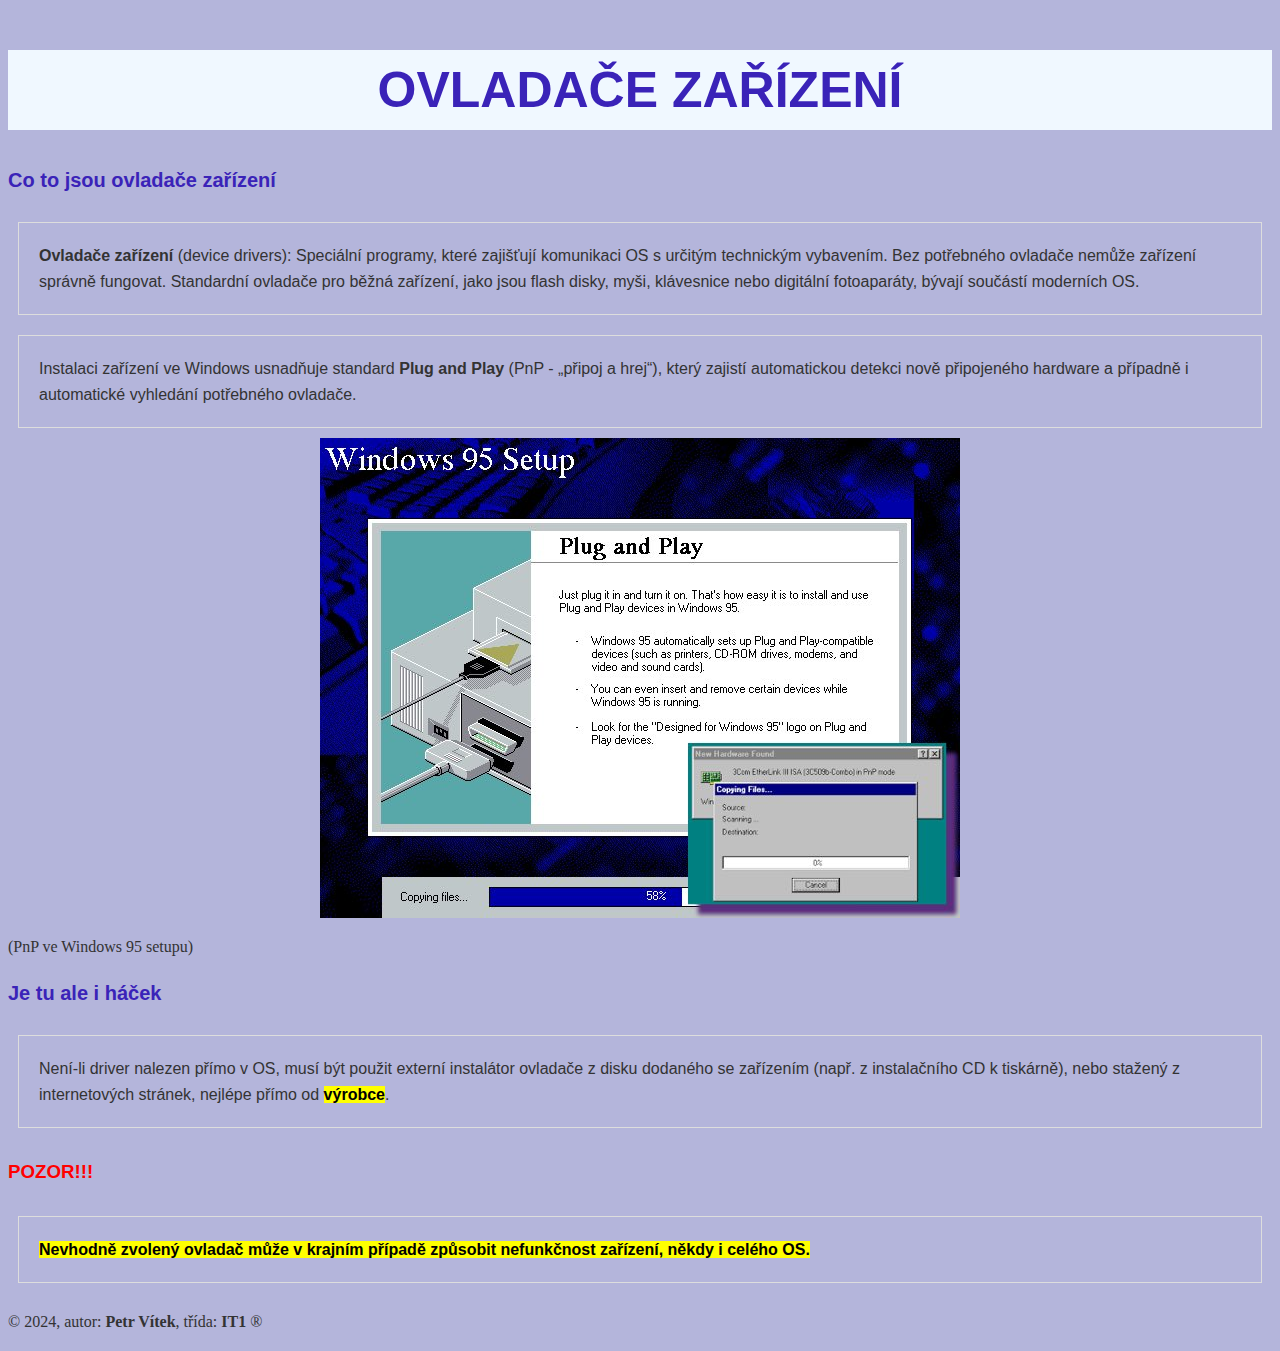
<file: c/ovladace-zarizeni.html>
<!DOCTYPE html>
<html lang="cs">
<head>
    <meta charset="UTF-8">
    <meta name="viewport" content="width=device-width, initial-scale=1.0">
    <title>Ovladače zařízení</title>
    <style>
        body {
            font-family: 'Courier New', Courier, monospace;
        }
        h1 {
            color: dimgrey;
            text-align: center;
        }
        .highlight {
            color: blue; /* Změňte na požadovanou barvu */
            font-weight: bold;
        }
    </style>
    <link rel="stylesheet" href="../css/style.css">
</head>
<body>
    <header>
        <h1>Ovladače zařízení</h1>

        <h2>Co to jsou ovladače zařízení</h2>
        <div class="container">
            <div class="column">
                <strong>Ovladače zařízení</strong> (device drivers): Speciální programy, které zajišťují komunikaci OS s určitým technickým vybavením. Bez potřebného ovladače nemůže
                zařízení správně fungovat. Standardní ovladače pro běžná zařízení, jako jsou flash disky, myši, klávesnice nebo digitální fotoaparáty, bývají součástí
                moderních OS.
            </div>
        </div>
    </header>
    <main>
        <div class="container">
            <div class="column">
                Instalaci zařízení ve Windows usnadňuje standard <strong>Plug and
                    Play</strong> (PnP - „připoj a hrej“), který zajistí automatickou detekci nově připojeného hardware a případně i automatické vyhledání potřebného ovladače.
            </div>
        </div>
        <img src="../img/PnP.jpg" alt="PnP">
        <p>(PnP ve Windows 95 setupu)</p>
        <h2>Je tu ale i háček</h2>
        <div class="container">
            <div class="column">
                Není-li driver nalezen přímo v OS, musí být použit externí instalátor ovladače z disku dodaného se zařízením (např. z instalačního CD k tiskárně), nebo stažený
                z internetových stránek, nejlépe přímo od <span class="highlight">výrobce</span>.
            </div>
        </div>
    </main>
    <h3>POZOR!!!</h3>
    <div class="container">
        <div class="column">
            <span class="highlight">Nevhodně zvolený ovladač
                může v krajním případě způsobit nefunkčnost zařízení, někdy i celého OS. 
            </span>
        </div>
    </div>
    <p>&copy; 2024, autor: <b>Petr Vítek</b>, třída: <b>IT1</b> &reg;</p>
</body>
</html>
</file>
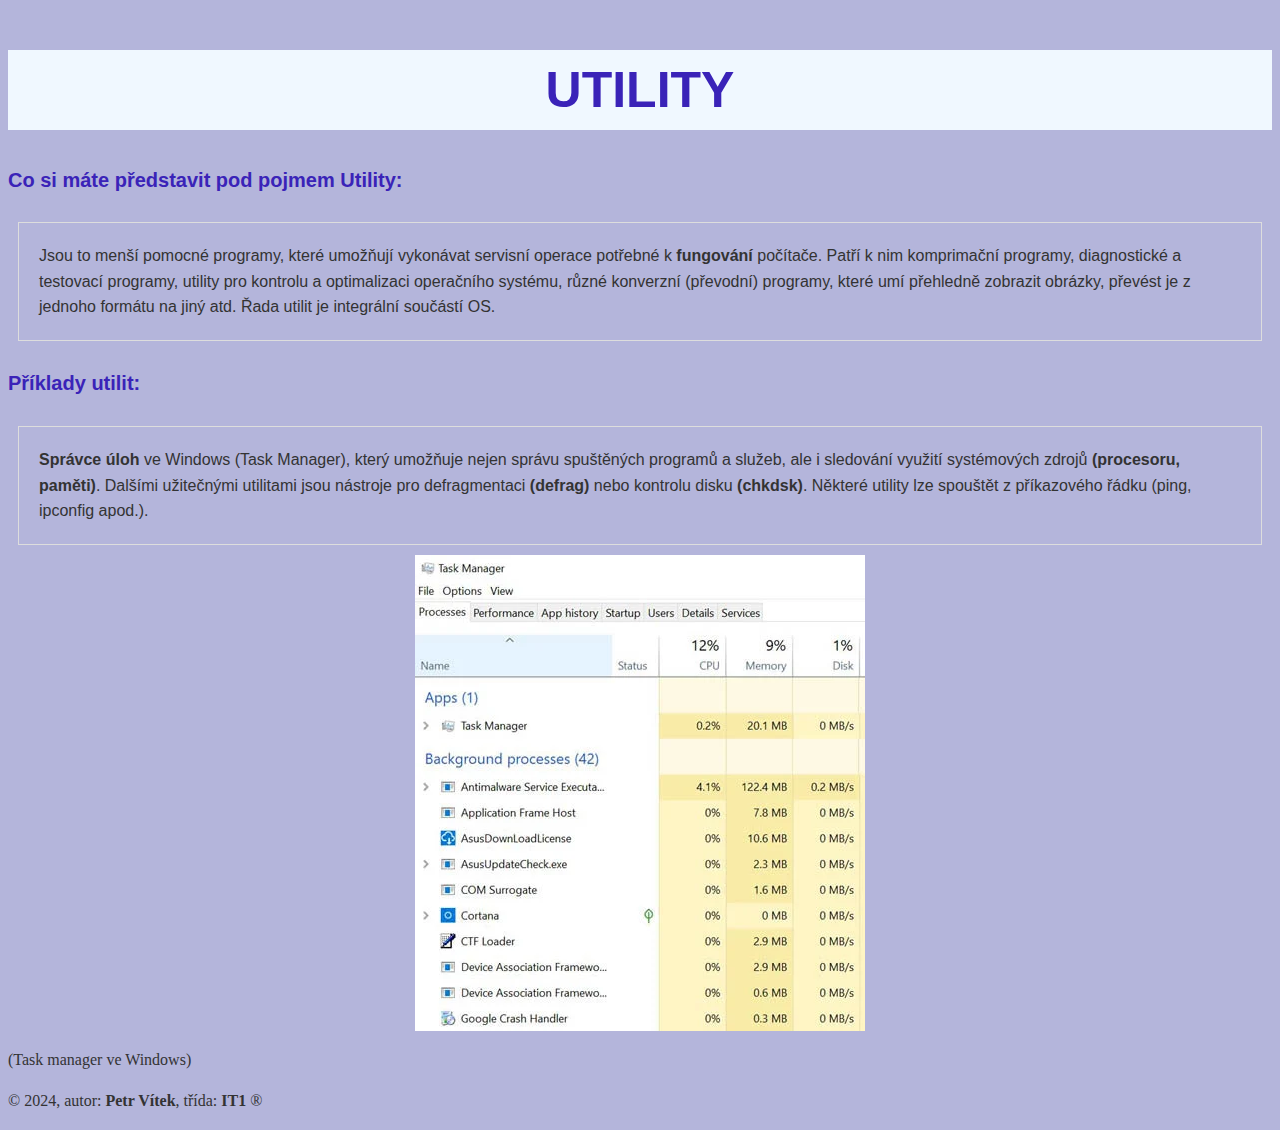
<file: c/utility.html>
<!DOCTYPE html>
<html lang="cs">
<head>
    <meta charset="UTF-8">
    <meta name="viewport" content="width=device-width, initial-scale=1.0">
    <title>Utility</title>
    <style>
        body {
            font-family: 'Courier New', Courier, monospace;
        }
        h1 {
            color: dimgrey;
            text-align: center;
        }
    </style>
    <link rel="stylesheet" href="../css/style.css">
</head>
<body>
    <header>
        <h1>Utility</h1>

        <h2>Co si máte představit pod pojmem Utility:</h2>
        <div class="container">
            <div class="column">
                Jsou to menší pomocné programy, které umožňují vykonávat servisní
                operace potřebné k <strong>fungování</strong> počítače. Patří k nim komprimační programy,
                diagnostické a testovací programy, utility pro kontrolu a optimalizaci operačního systému, různé konverzní (převodní) programy, které umí přehledně zobrazit obrázky, převést je z jednoho formátu na jiný atd. Řada utilit je integrální
                součástí OS.
            </div>
        </div>
      

    </header>
    <main>
        <h2>Příklady utilit:</h2>
        <div class="container">
            <div class="column">
                <strong>Správce úloh</strong> ve Windows (Task Manager),
který umožňuje nejen správu spuštěných programů a služeb, ale i sledování
využití systémových zdrojů <strong>(procesoru, paměti)</strong>. Dalšími užitečnými utilitami
jsou nástroje pro defragmentaci <strong>(defrag)</strong> nebo kontrolu disku <strong>(chkdsk)</strong>. Některé
utility lze spouštět z příkazového řádku (ping, ipconfig apod.).
            </div>
        </div>
     
        
    </main>
    <img src="../img/task-manager-_w10tmgr.webp" alt="Task manager">
    <p>(Task manager ve Windows)</p>
    <p>&copy; 2024, autor: <b>Petr Vítek</b>, třída: <b>IT1</b> &reg;</p>
</body>
</html>
</file>
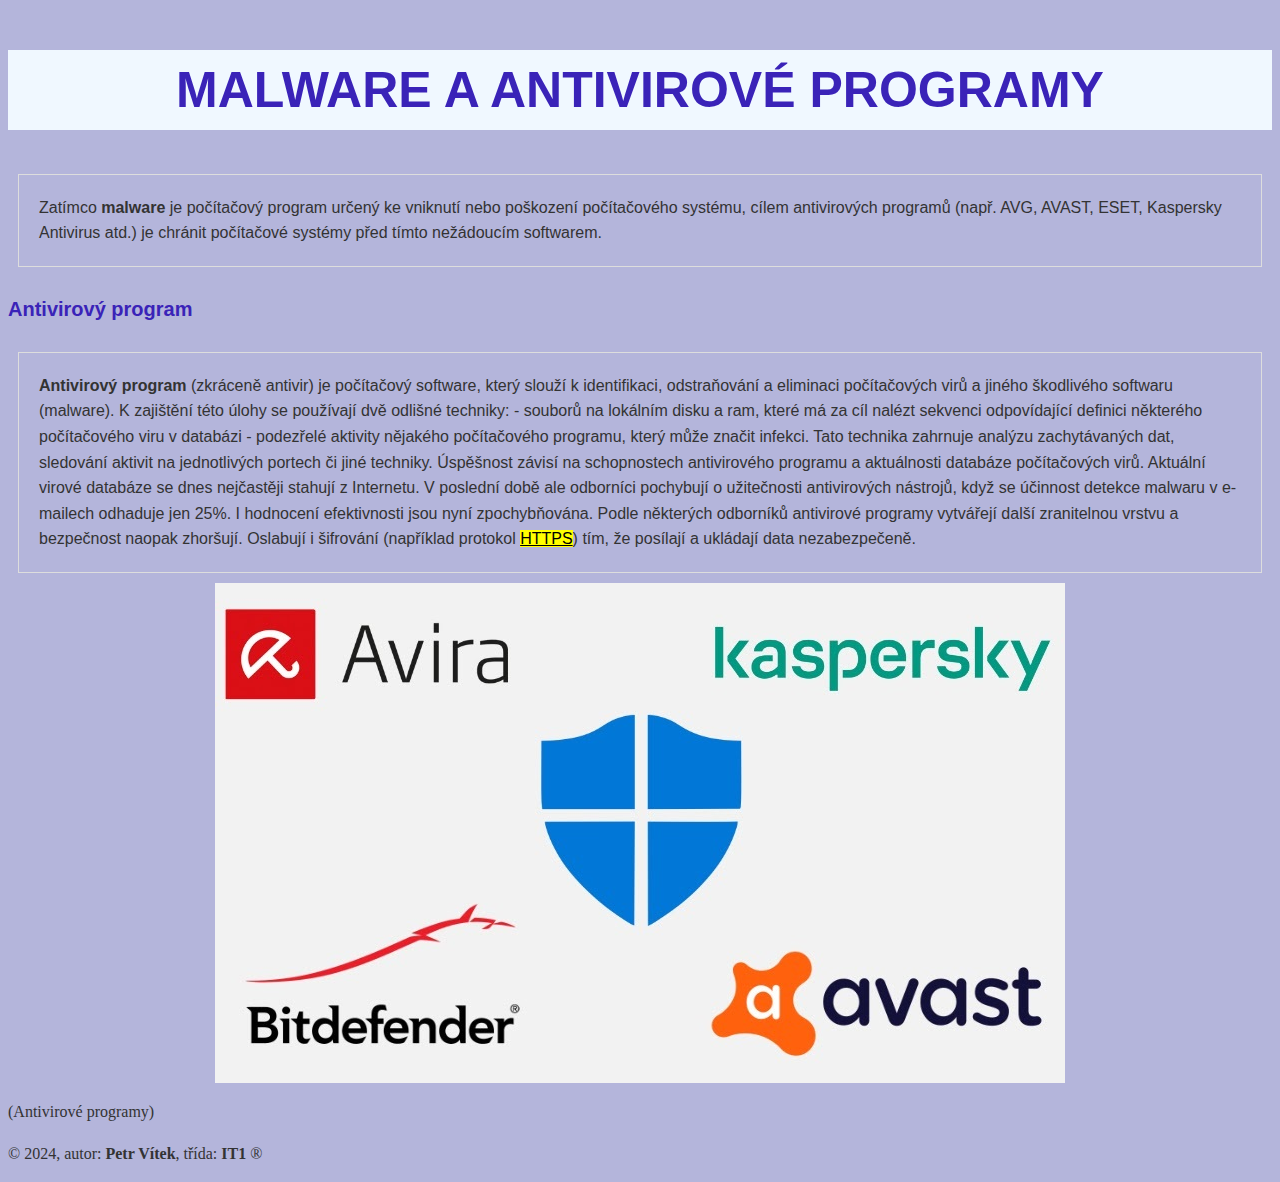
<file: d/antiviry.html>
<!DOCTYPE html>
<html lang="cs">
<head>
    <meta charset="UTF-8">
    <meta name="viewport" content="width=device-width, initial-scale=1.0">
    <title>Malware a antivirové programy</title>
    <style>
        body {
            font-family: 'Courier New', Courier, monospace;
        }
        h1 {
            color: dimgrey;
            text-align: center;
        }
    </style>
    <link rel="stylesheet" href="../css/style.css">
</head>
<body>
    <header>
        <h1>Malware a antivirové programy</h1>

        
        <div class="container">
            <div class="column">
                Zatímco <strong>malware</strong> je počítačový program
                určený ke vniknutí nebo poškození počítačového systému, cílem antivirových
                programů (např. AVG, AVAST, ESET, Kaspersky Antivirus atd.) je chránit počítačové systémy před tímto nežádoucím softwarem.
            </div>
        </div>
      

    </header>
    <main>
        <h2>Antivirový program</h2>
        <div class="container">
            <div class="column">
                <strong>Antivirový program</strong> (zkráceně antivir) je počítačový software, který slouží k identifikaci, odstraňování a eliminaci počítačových virů a jiného škodlivého softwaru (malware). K zajištění této úlohy se používají dvě odlišné techniky:

- souborů na lokálním disku a ram, které má za cíl nalézt sekvenci odpovídající definici některého počítačového viru v databázi
- podezřelé aktivity nějakého počítačového programu, který může značit infekci. Tato technika zahrnuje analýzu zachytávaných dat, sledování aktivit na jednotlivých portech či jiné techniky.
Úspěšnost závisí na schopnostech antivirového programu a aktuálnosti databáze počítačových virů. Aktuální virové databáze se dnes nejčastěji stahují z Internetu. V poslední době ale odborníci pochybují o užitečnosti antivirových nástrojů, když se účinnost detekce malwaru v e-mailech odhaduje jen 25%. I hodnocení efektivnosti jsou nyní zpochybňována. Podle některých odborníků antivirové programy vytvářejí další zranitelnou vrstvu a bezpečnost naopak zhoršují. Oslabují i šifrování (například protokol <a href="https://cs.wikipedia.org/wiki/HTTPS" class="highlight" target="_blank">HTTPS</a>) tím, že posílají a ukládají data nezabezpečeně.
            </div>
        </div>
        <img src="../img/nejlepsi-free-anitvirus-2.jpg" alt="Druhy antivirů">
        <p>(Antivirové programy)</p>
        
    </main>
<p>&copy; 2024, autor: <b>Petr Vítek</b>, třída: <b>IT1</b> &reg;</p>
</body>
</html>
</file>
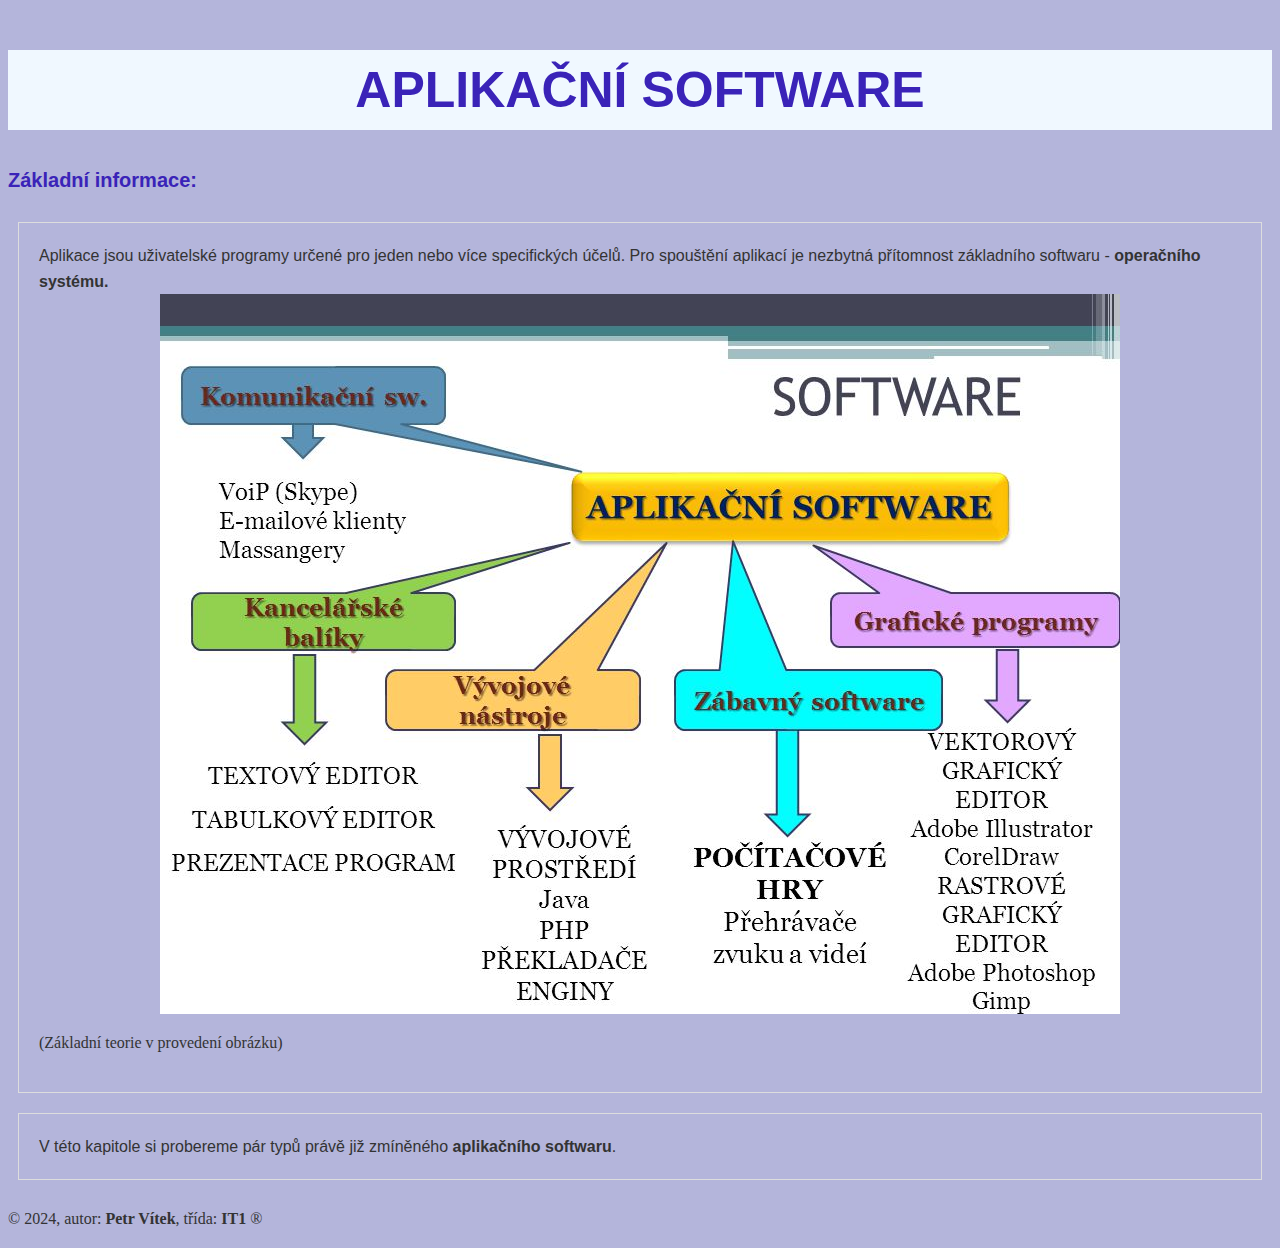
<file: d/apk.html>
<!DOCTYPE html>
<html lang="cs">
<head>
    <meta charset="UTF-8">
    <meta name="viewport" content="width=device-width, initial-scale=1.0">
    <title>Aplikační software</title>
    <style>
        body {
            font-family: 'Courier New', Courier, monospace;
        }
        h1 {
            color: dimgrey;
            text-align: center;
        }
        img {
            max-width: 100%;
            height: auto;
        }
    </style>
    <link rel="stylesheet" href="../css/style.css">
</head>
<body>
    <header>
        <h1>Aplikační software</h1>

        <h2>Základní informace:</h2>
        <div class="container">
            <div class="column">
                Aplikace jsou uživatelské programy určené pro jeden nebo více specifických účelů. Pro spouštění aplikací je nezbytná přítomnost základního softwaru - <strong>operačního systému.</strong>
                <img src="../img/apksoftwr.jpg" alt="Apk.software">
        <p>(Základní teorie v provedení obrázku)</p>
            </div>
        </div>
        
    </header>
    <main>
        <div class="container">
            <div class="column">
                V této kapitole si probereme pár typů právě již zmíněného <strong>aplikačního softwaru</strong>.
            </div>
        </div>
    </main>
    <p>&copy; 2024, autor: <b>Petr Vítek</b>, třída: <b>IT1</b> &reg;</p>
</body>
</html>
</file>
<file: css/main.css>
body {
    font-family: Arial, Helvetica, sans-serif; 
    background-image: url("../img/programovani.jpg"); 
    background-repeat: no-repeat; 
    background-size: cover; 
}


h1 {
    text-align: center; 
    color: rgb(230, 230, 236); 
    font-size: 50px; 
    margin-top: 50px; 
    text-transform: uppercase; 
}


h2 {
    text-align: center; 
    color: rgb(227, 217, 140); 
    font-size: 30px; 
    margin-top: 30px; 
    text-transform: uppercase; 
}


h3 a {
    color: rgb(106, 24, 123); 
    font-size: 20px; 
    text-decoration: none; 
}


h3 a:hover {
    color: rgb(134, 59, 196); 
    text-decoration: underline; 
}


main {
    width: 1200px; 
    margin: 0 auto; 

}
.flex-container {
    display: flex; 
    background-color: rgb(197, 9, 9); 
    flex-wrap: wrap; 
}
  

.flex-container > div {
    background-color: whitesmoke; 
    margin: 10px; 
    padding: 20px; 
    font-size: 14px; 
    flex: 25%; 
}


footer {
    text-align: center; 
    color: white; 
    font-size: 20px; 
    margin-top: 50px; 
    }
p {
    color: black;
    background-color: white;
}


@media screen and (max-width: 1200px) {
    main {
        width: 90%; 
    }   
     
    .flex-container {
        flex-direction: column; 
    }
}
</file>
<file: css/style.css>
h1 {
    text-align: center; 
    color: rgb(58, 35, 184); 
    font-size: 50px; 
    margin-top: 50px; 
    text-transform: uppercase; 
    background-color: aliceblue;
    background-repeat: no-repeat;
    background-size: 50px;
}
h2 {
    color: rgb(58, 35, 184);
    font-size: 20px;
}
p {
    font-family: 'Times New Roman', Times, serif;
}
body {
  font-family: 'Arial', sans-serif;
  line-height: 1.6;
  background-color: #b4b5db;
  color: #333;
}


.container {
  display: flex;
}


.column {
  flex: 1;
  padding: 20px;
  border: 1px solid #ddd;
  margin: 10px;
}
.highlight {
  color: black;
  background-color: yellow;
}
h3 {
  color: red;
}
img {
  display: block;
  margin: 0 auto;
  max-width: 100%;
  height: auto;
}
</file>
